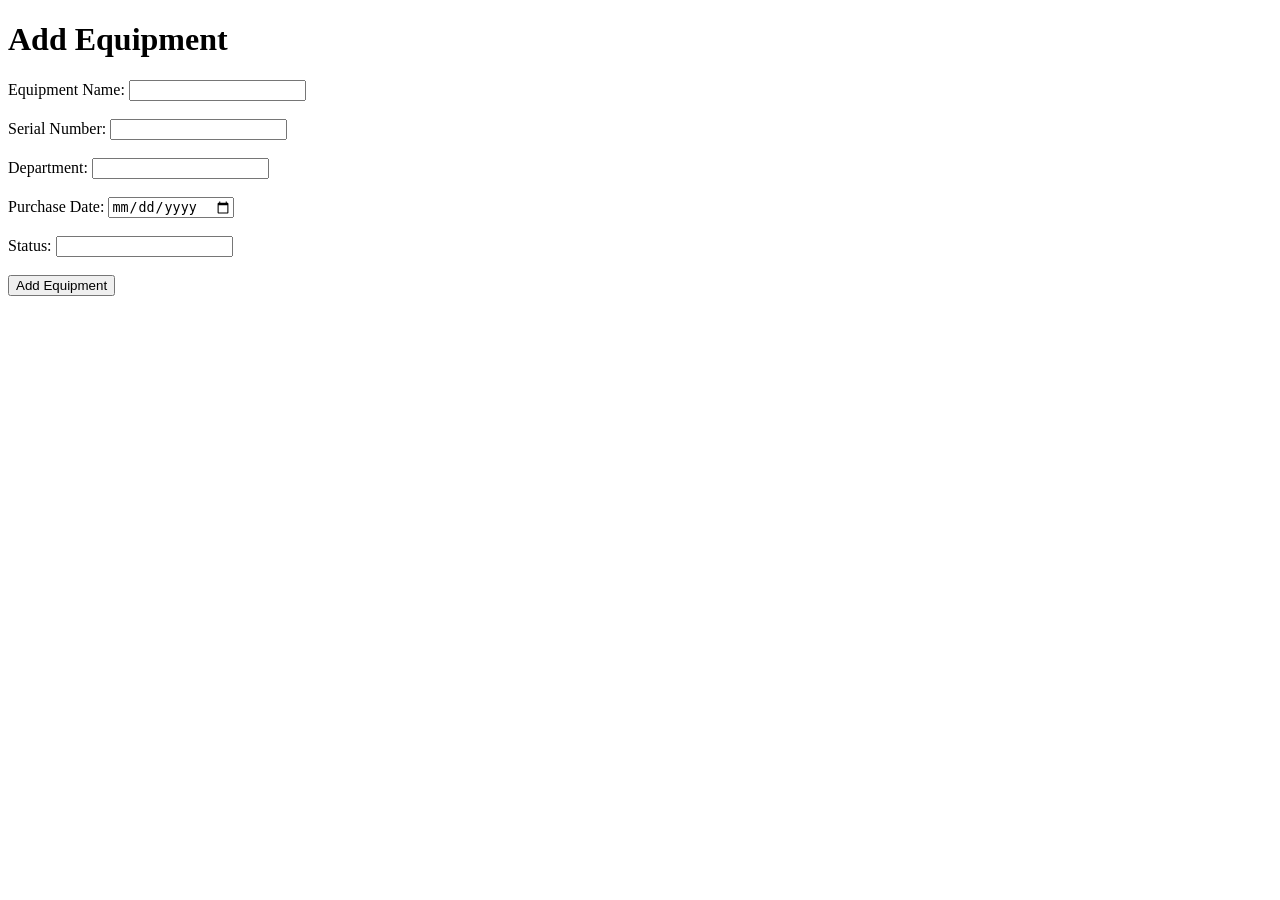
<file: templates/add_equipment.html>
<!DOCTYPE html>
<html>
<head>
    <title>Add Equipment</title>
</head>
<body>

<h1>Add Equipment</h1>

<form method="POST">

    Equipment Name:
    <input type="text" name="equipment_name"><br><br>

    Serial Number:
    <input type="text" name="serial_number"><br><br>

    Department:
    <input type="text" name="department"><br><br>

    Purchase Date:
    <input type="date" name="purchase_date"><br><br>

    Status:
    <input type="text" name="status"><br><br>

    <button type="submit">Add Equipment</button>

</form>

</body>
</html>
</file>
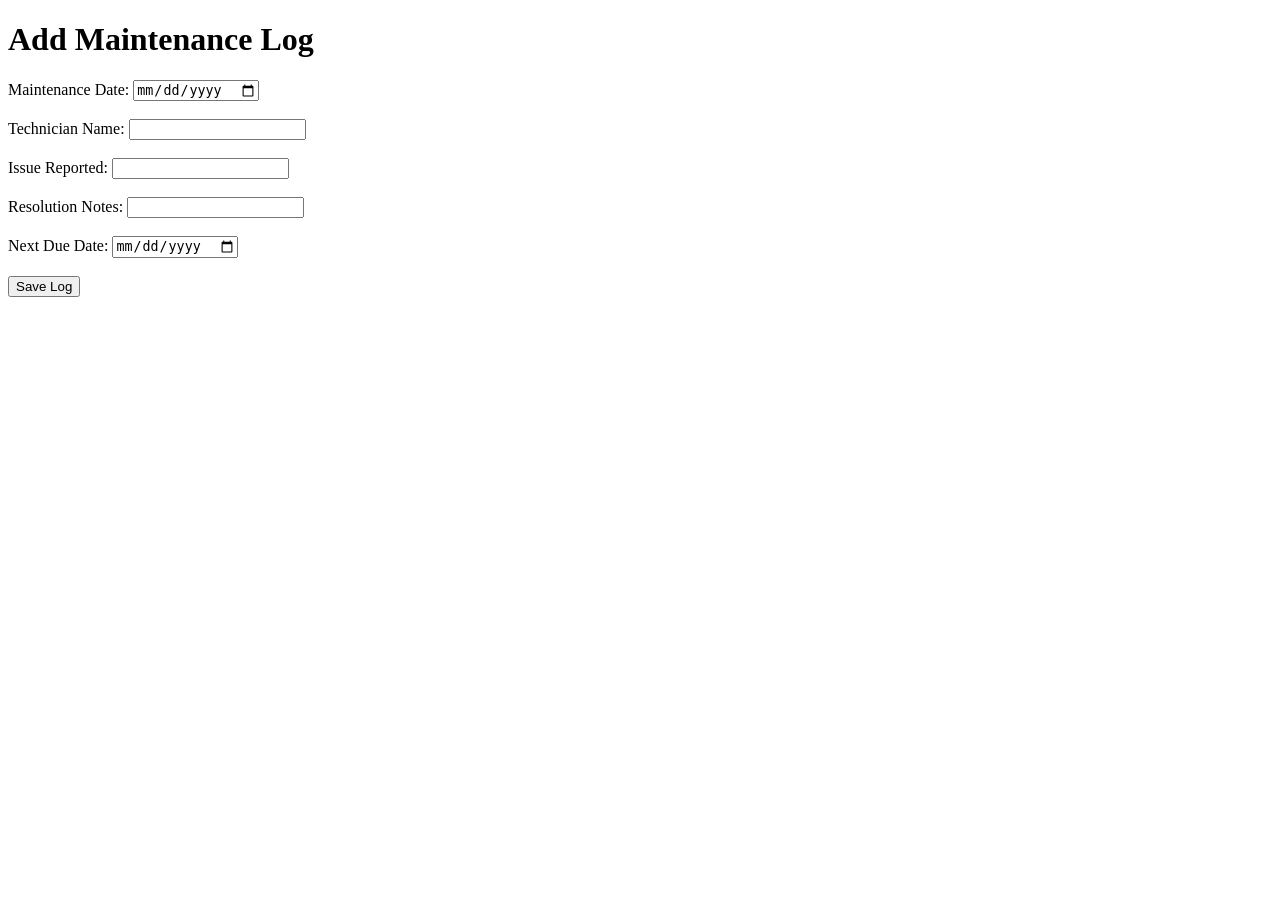
<file: templates/add_log.html>
<!DOCTYPE html>
<html>
<head>
    <title>Add Maintenance Log</title>
</head>
<body>

<h1>Add Maintenance Log</h1>

<form method="POST">

    Maintenance Date:
    <input type="date" name="maintenance_date"><br><br>

    Technician Name:
    <input type="text" name="technician_name"><br><br>

    Issue Reported:
    <input type="text" name="issue_reported"><br><br>

    Resolution Notes:
    <input type="text" name="resolution_notes"><br><br>

    Next Due Date:
    <input type="date" name="next_due_date"><br><br>

    <button type="submit">Save Log</button>

</form>

</body>
</html>
</file>
